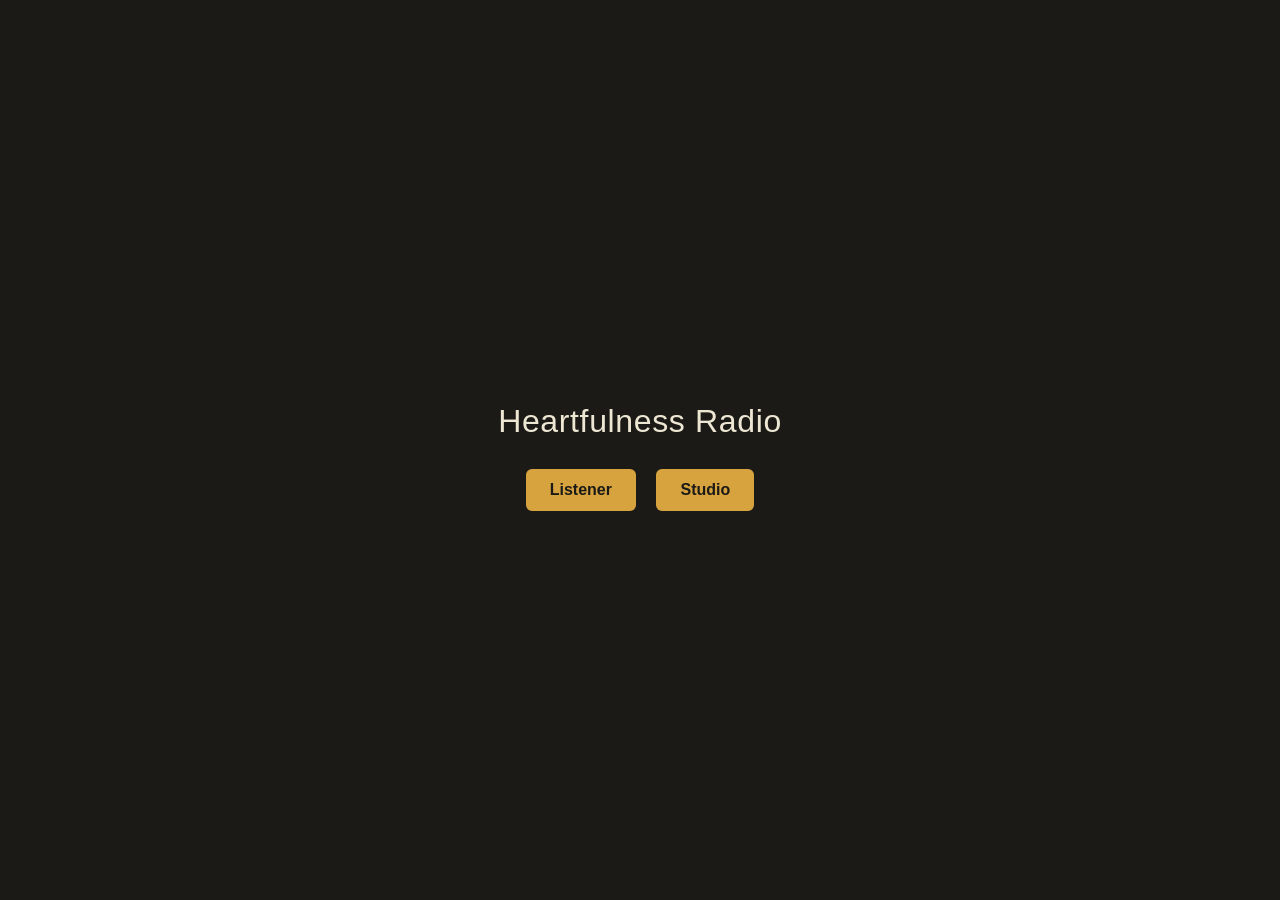
<file: index.html>
<!DOCTYPE html>
<html lang="en">
<head>
  <meta charset="UTF-8" />
  <meta name="viewport" content="width=device-width, initial-scale=1.0" />
  <title>Heartfulness Radio</title>
  <style>
    body { font-family: -apple-system, BlinkMacSystemFont, "Segoe UI", sans-serif; background: #1B1A16; color: #EDE6D3; display: flex; align-items: center; justify-content: center; min-height: 100vh; margin: 0; }
    .wrap { text-align: center; }
    h1 { font-weight: 500; letter-spacing: 0.02em; }
    a { display: inline-block; margin: 8px; padding: 12px 24px; background: #D7A33F; color: #1B1A16; text-decoration: none; border-radius: 6px; font-weight: 600; }
    a:hover { background: #E5B654; }
  </style>
</head>
<body>
  <div class="wrap">
    <h1>Heartfulness Radio</h1>
    <a href="Heartfulness%20Radio%20-%20Listener.html">Listener</a>
    <a href="Heartfulness%20Radio%20Studio.html">Studio</a>
  </div>
</body>
</html>
</file>
